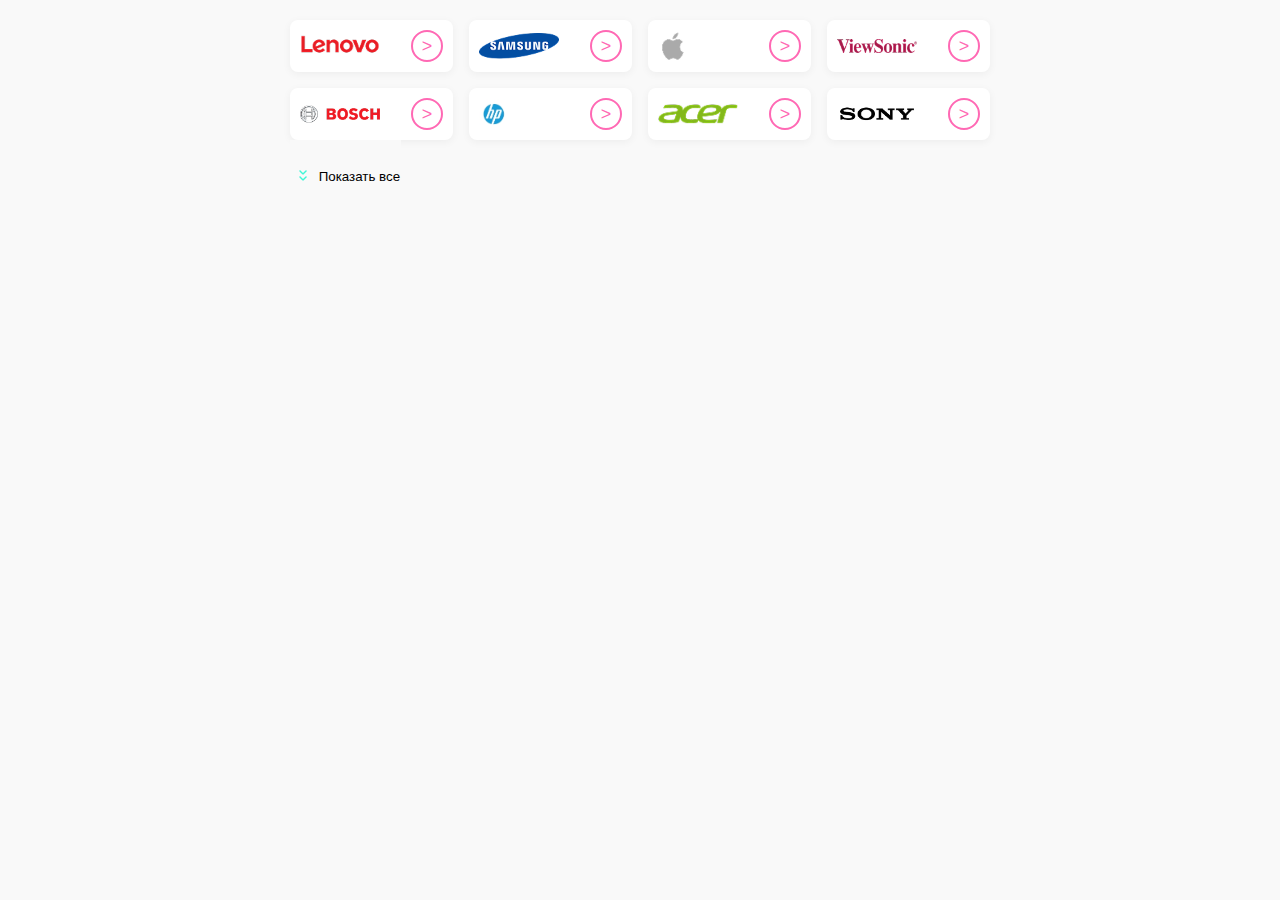
<file: Shrift/index.html>
<!DOCTYPE html>
<html lang="en">
  <meta charset="UTF-8">
  <meta name="viewport" content="width=device-width, initial-scale=1.0">
  <html lang="ru">
  <meta charset="UTF-8">
  <title>Бренды</title>
  <style>
    body {
  font-family: sans-serif;
  background: #f9f9f9;
  margin: 0;
  padding: 20px;
}

.brand-section {
  max-width: 700px;
  margin: 0 auto;
}

.brand-grid {
  display: grid;
  grid-template-columns: repeat(auto-fill, minmax(140px, 1fr));
  gap: 16px;
}

.brand-card {
  background: white;
  border-radius: 8px;
  padding: 10px;
  display: flex;
  justify-content: space-between;
  align-items: center;
  box-shadow: 0 2px 8px rgba(0, 0, 0, 0.05);
  transition: transform 0.2s ease;
}

.brand-card:hover {
  transform: scale(1.02);
}

.brand-card img {
  max-height: 30px;
  max-width: 80px;
  object-fit: contain;
}

.brand-card button {
  background: #fff;
  border: 2px solid hotpink;
  color: hotpink;
  border-radius: 50%;
  width: 32px;
  height: 32px;
  font-size: 18px;
  cursor: pointer;
  transition: background 0.3s;
}

.brand-card button:hover {
  background: hotpink;
  color: white;
}

.show-all {
  margin-top: 16px;
  color: #666;
  font-size: 14px;
  cursor: pointer;
  text-align: center;
}

@media (max-width: 768px) {
  .brand-grid {
    grid-template-columns: repeat(2, 1fr);
  }
}

@media (max-width: 480px) {
  .brand-grid {
    grid-template-columns: 1fr;
  }

  .brand-card {
    flex-direction: row;
    justify-content: space-between;
  }
}

.collapsed {
  display: none;
  gap: 10px;
}

.brand-list {
  display: grid;
  grid-template-columns: repeat(auto-fill, minmax(140px, 1fr));
  margin-top: 10px;
  padding: 1px;
  margin-bottom: 10px;
  border-radius: 8px;
}

#toggle-button {
  background: #f9f9f9;
  border: none;
  color: black;
  padding: 8px 1px;
  cursor: pointer;
  transition: 0.3s;
}

#toggle-text {

}

#toggle-icon {
  margin-top: 15px;
  margin-bottom: 19px;
  vertical-align:middle;
}
</style>
</head>
<body>
<section class="brand-section">
  <div class="brand-grid">
    <div class="brand-card"><img src="Bitmap.png" alt="Lenovo"><button>></button></div>
    <div class="brand-card"><img src="rtrt.png" alt="Samsung"><button>></button></div>
    <div class="brand-card"><img src="yyu.png" alt="Apple"><button>></button></div>
    <div class="brand-card"><img src="op.png" alt="Viewsonic"><button>></button></div>
    <div class="brand-card"><img src="trtr.png" alt="Bosch"><button>></button></div>
    <div class="brand-card"><img src="jho.jpeg" alt="HP"><button>></button></div>
    <div class="brand-card"><img src="kj.png" alt="Acer"><button>></button></div>
    <div class="brand-card"><img src="jh.png" alt="Sony"><button>></button></div>
  </div>
  <div class="collapsed" id="brand-list">
    <div class="brand-card"><img src="Bitmap.png" alt="Lenovo"><button>></button></div>
    <div class="brand-card"><img src="rtrt.png" alt="Samsung"><button>></button></div>
    <div class="brand-card"><img src="yyu.png" alt="Apple"><button>></button></div>
    </div>
  </div>


  <button id="toggle-button">
    <img id="toggle-icon" src="thrt.png" alt="Показать все"/>
    <span id="toggle-text">Показать все</span>
  </button>

  <script>
    const toggleButton = document.getElementById('toggle-button');
    const toggleText = document.getElementById('toggle-text');
    const toggleIcon = document.getElementById('toggle-icon');
    const brandList = document.getElementById('brand-list');

  toggleButton.addEventListener('click', () => {
    const isExpanded = brandList.classList.contains('expanded');
  
  brandList.classList.toggle('expanded');
  brandList.classList.toggle('brand-list');
  
  toggleText.textContent = isExpanded ? 'Показать все' : 'Скрыть';
  toggleIcon.src = isExpanded ? 'thrt.png' : 'expand.png';
  toggleIcon.alt = isExpanded ? 'Показать все' : 'Скрыть';
});
</script>
</section>
</body>
</html>
</file>
